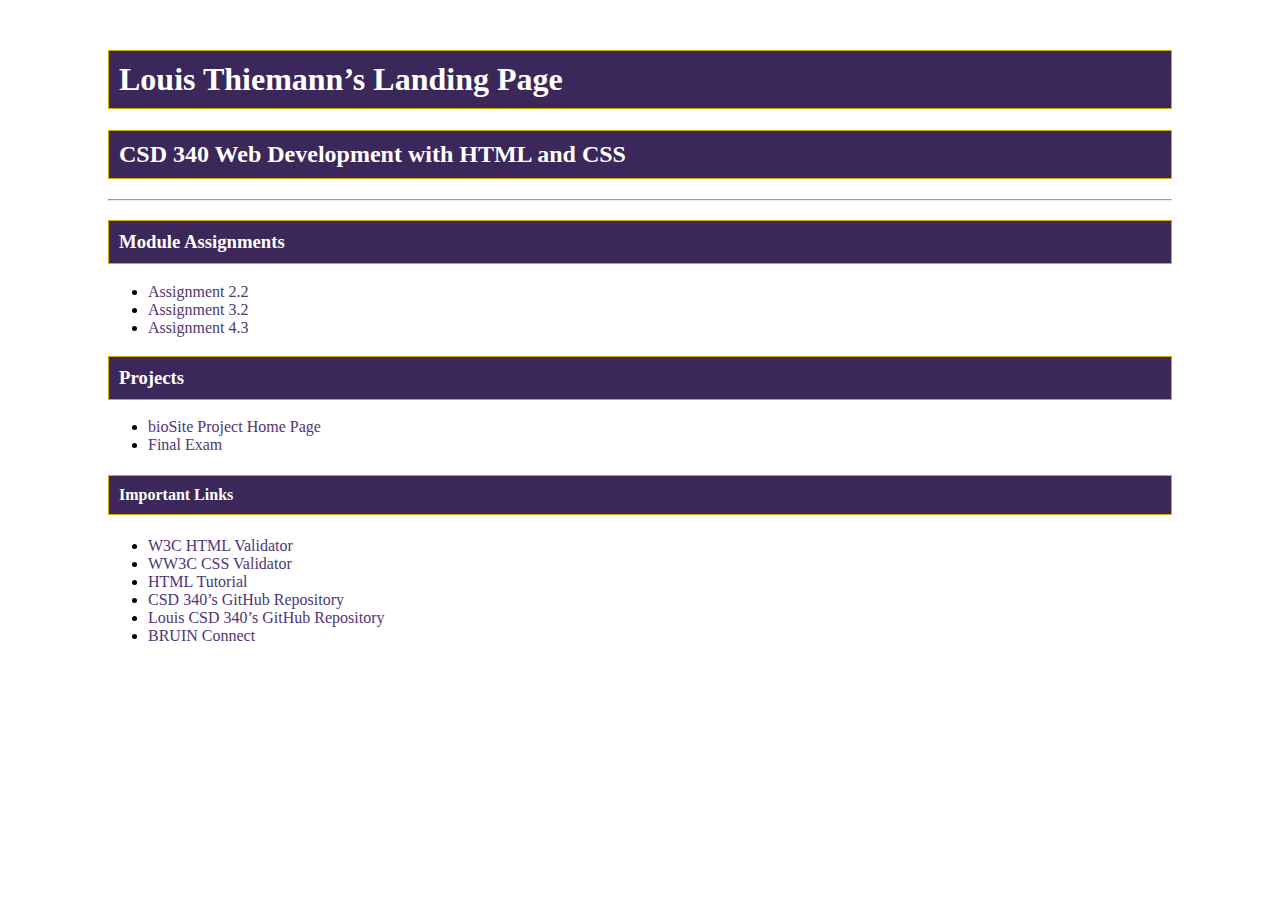
<file: index.html>
<!DOCTYPE html>
<html lang="en">

<!-- Louis Thiemann -->
<!-- CSD 340 - 312A -->
<!-- 01/23/2022 -->
<!-- Module 4 -->
<!-- Citations to Professor Krasso -->

<head>
	<title> Louis Thiemann’s CSD 340 Landing Page </title>
	<!-- Link to CSS -->
	<link rel="stylesheet" type="text/css" href="site.css">
	<!-- Google fonts for Oswald -->
	<link href="https://fonts.googleapis.com/css2?family=Oswald:wght@300;400;500;700&display=swap" rel="stylesheet">
</head>

<body>
	<div id="container">
		<h1 id="page-title"> Louis Thiemann’s Landing Page </h1>
		<h2> CSD 340 Web Development with HTML and CSS </h2>
		<hr>
		<h3> Module Assignments </h3>

	<ul>
		<li><a href="module-2/Thiemann_EX1.html">Assignment 2.2</a></li>
		<li><a href="module-3/Thiemann_EX2.html">Assignment 3.2</a></li>
		<li><a href="module-4/Thiemann_EX3.html">Assignment 4.3</a></li>
	</ul>

		<h3> Projects </h3>
	<ul>
		<li><a href="#">bioSite Project Home Page</a></li>
		<li><a href="#">Final Exam</a></li>
	</ul>		


		<h4> Important Links </h4>
	<ul>
		<li><a href="https://validator.w3.org/">W3C HTML Validator </a></li>
		<li><a href="http://jigsaw.w3.org/css-validator/">WW3C CSS Validator </a></li>
		<li><a href="https://www.w3schools.com/html/">HTML Tutorial </a></li>
		<li><a href="https://github.com/buwebdev/csd-340">CSD 340’s GitHub Repository </a></li>
		<li><a href="https://github.com/Louman127/CSD-340"> Louis CSD 340’s GitHub Repository </a></li>
		<li><a href="https://bruinconnect.bellevue.edu/">BRUIN Connect </a></li>
	</ul>

	</div>
</body>
</html>
</file>
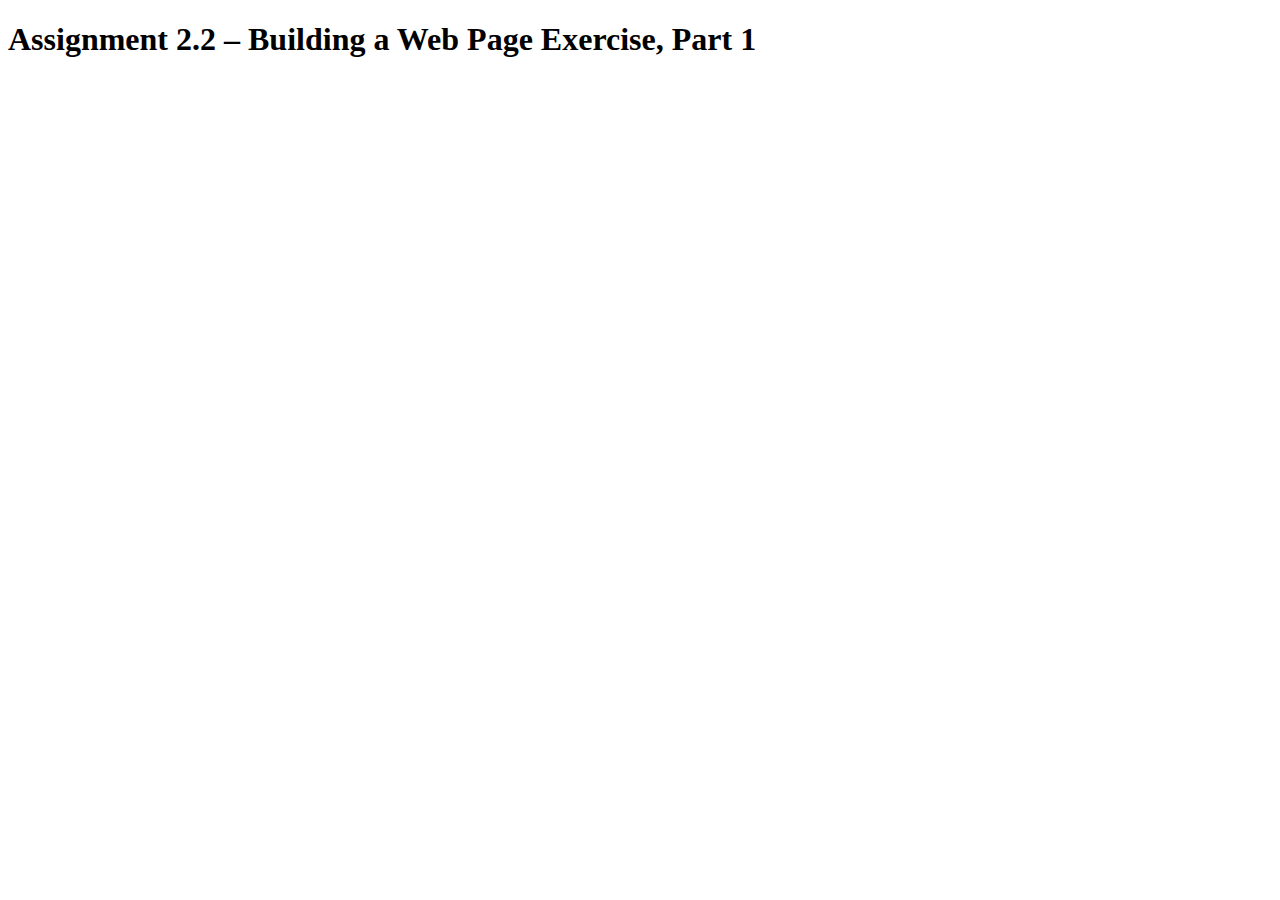
<file: Thiemann_EX1.html>
<!doctype html>

<html lang="en">
<head>
	<title> CSD 340 Web Development with HTML and CSS </title>
</head>
<body>
<h1> Assignment 2.2 – Building a Web Page Exercise, Part 1 </h1>

</body>
</html>
</file>
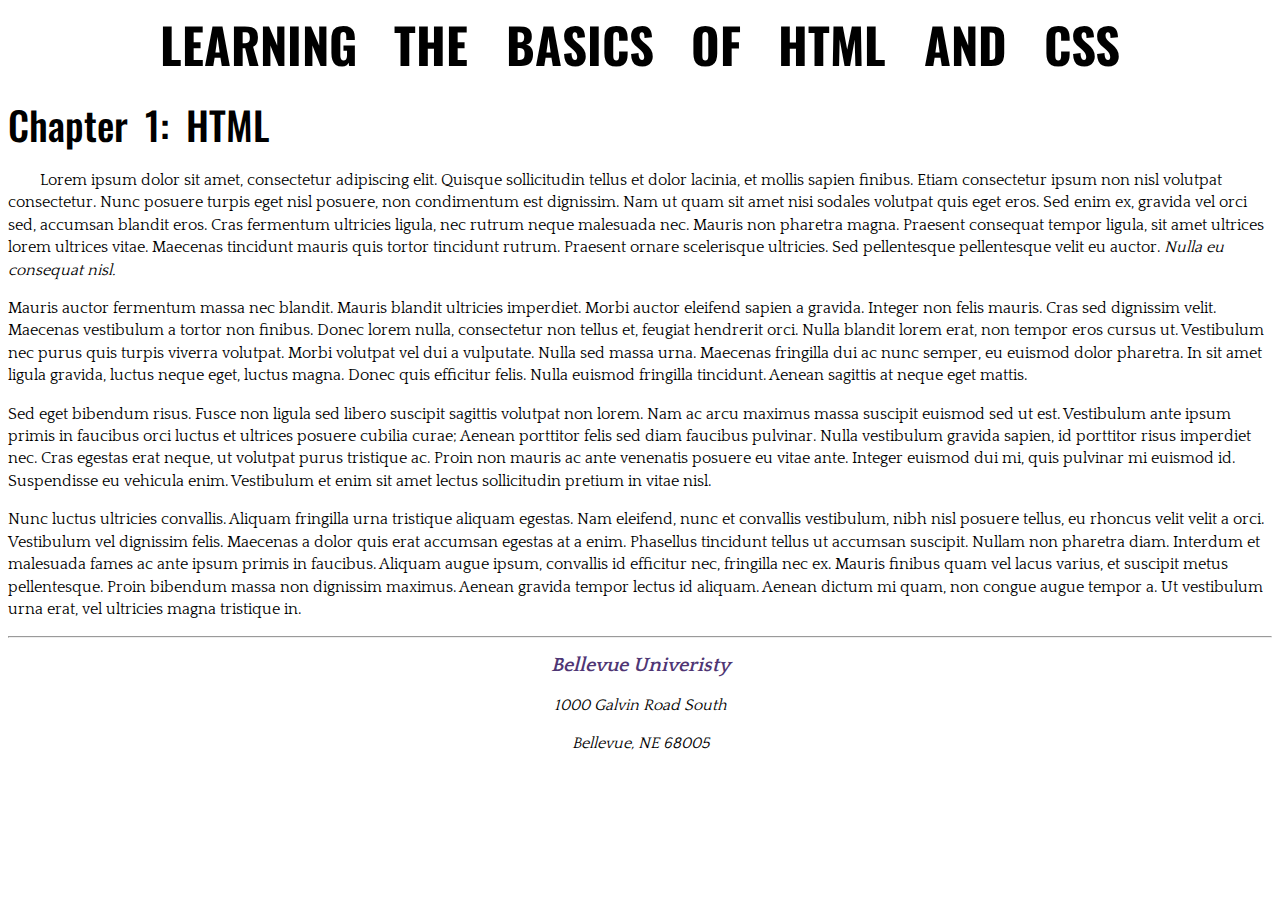
<file: Thiemann_EX2.html>
<!-- Louis Thiemann -->
<!-- CSD 340 312A -->
<!-- 01/16/2022 -->
<!-- Reference Professor Krasso -->

<!DOCTYPE html>
<html lang="en">

<head>
	<title> CSD 340 Web Development with HTML and CSS </title>

<!-- link to an external stylesheet -->
<link rel="stylesheet" type="text/css" href="Thiemann_EX2.css">
<link href="https://fonts.googleapis.com/css2?family=Oswald:wght@300;500;700&family=Quattrocento:wght@400;700&display=swap" rel="stylesheet">
 
<!-- meta tags -->
	<meta name="description" content="A basic introductino into HTML and CSS styling"/>
	<meta name="keywords" content="CSS, HTML, Web Development, Bellevue University" />
	<meta name="robots" content="nofollow" />
	<meta http-equiv="author" content="Louis Thieman with citaions to Professor Krasso" />


</head>
<body>
	<div id="container">
		<h1>Learning the Basics of HTML and CSS</h1>
		<h2> Chapter 1: HTML </h2>

		<p class="intro">
			Lorem ipsum dolor sit amet, consectetur adipiscing elit. Quisque sollicitudin tellus et dolor lacinia, et mollis sapien finibus. 
			Etiam consectetur ipsum non nisl volutpat consectetur. Nunc posuere turpis eget nisl posuere, non condimentum est dignissim. 
			Nam ut quam sit amet nisi sodales volutpat quis eget eros. Sed enim ex, gravida vel orci sed, accumsan blandit eros. 
			Cras fermentum ultricies ligula, nec rutrum neque malesuada nec. Mauris non pharetra magna. Praesent consequat tempor ligula, 
			sit amet ultrices lorem ultrices vitae. Maecenas tincidunt mauris quis tortor tincidunt rutrum. Praesent ornare scelerisque ultricies. 
			Sed pellentesque pellentesque velit eu auctor.<span class="sentence"> Nulla eu consequat nisl.</span>
		</p>
		
		<p>
			Mauris auctor fermentum massa nec blandit. Mauris blandit ultricies imperdiet. Morbi auctor eleifend sapien a gravida. Integer non felis mauris. 
			Cras sed dignissim velit. Maecenas vestibulum a tortor non finibus. Donec lorem nulla, consectetur non tellus et, feugiat hendrerit orci. Nulla 
			blandit lorem erat, non tempor eros cursus ut. Vestibulum nec purus quis turpis viverra volutpat. Morbi volutpat vel dui a vulputate. Nulla sed 
			massa urna. Maecenas fringilla dui ac nunc semper, eu euismod dolor pharetra. In sit amet ligula gravida, luctus neque eget, luctus magna. Donec 
			quis efficitur felis. Nulla euismod fringilla tincidunt. Aenean sagittis at neque eget mattis.
		</p>

		<p>
			Sed eget bibendum risus. Fusce non ligula sed libero suscipit sagittis volutpat non lorem. Nam ac arcu maximus massa suscipit euismod sed ut est. 
			Vestibulum ante ipsum primis in faucibus orci luctus et ultrices posuere cubilia curae; Aenean porttitor felis sed diam faucibus pulvinar. 
			Nulla vestibulum gravida sapien, id porttitor risus imperdiet nec. Cras egestas erat neque, ut volutpat purus tristique ac. Proin non mauris ac 
			ante venenatis posuere eu vitae ante. Integer euismod dui mi, quis pulvinar mi euismod id. Suspendisse eu vehicula enim. Vestibulum et enim sit 
			amet lectus sollicitudin pretium in vitae nisl.
		</p>

		<p>
			Nunc luctus ultricies convallis. Aliquam fringilla urna tristique aliquam egestas. Nam eleifend, nunc et convallis vestibulum, nibh nisl posuere tellus, 
			eu rhoncus velit velit a orci. Vestibulum vel dignissim felis. Maecenas a dolor quis erat accumsan egestas at a enim. Phasellus tincidunt tellus ut accumsan 
			suscipit. Nullam non pharetra diam. Interdum et malesuada fames ac ante ipsum primis in faucibus. Aliquam augue ipsum, convallis id efficitur nec, fringilla 
			nec ex. Mauris finibus quam vel lacus varius, et suscipit metus pellentesque. Proin bibendum massa non dignissim maximus. Aenean gravida tempor lectus id aliquam. 
			Aenean dictum mi quam, non congue augue tempor a. Ut vestibulum urna erat, vel ultricies magna tristique in.
		</p>

	<hr />

	<address>
		<p>
			<a href="https://www.bellevue.edu/" target="_blank">Bellevue Univeristy</a>
		</p>
		<p>
			1000 Galvin Road South
		</p>
		<p>
			Bellevue, NE 68005
		</p>
	</address>
</div>
</body>
</html>
</file>
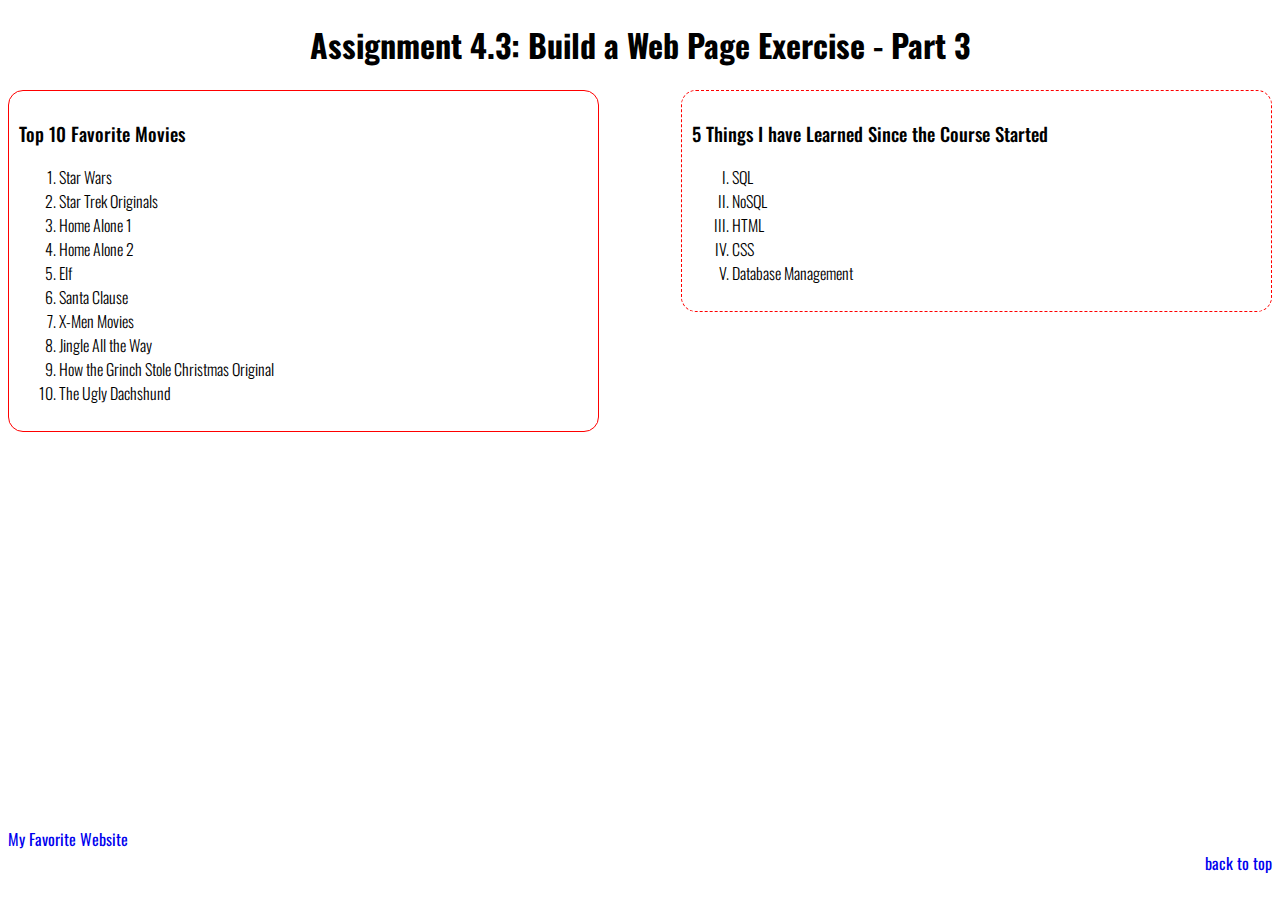
<file: Thiemann_EX3.html>
<!DOCTYPE html>
<html lang="en">

<!-- Louis Thiemann -->
<!-- CSD 340 - 312A -->
<!-- 01/23/2022 -->
<!-- Module 4 -->
<!-- Citations to Professor Krasso -->

	<head>
		<title> CSD 340 Web Development with HTML and CSS </title>
		<!-- Link to CSS file -->
		<link rel="stylesheet" type="text/css" href="Thiemann_EX3.css">
		<!-- Google fonts for Oswald -->
		<link href="https://fonts.googleapis.com/css2?family=Oswald:wght@300;400;500;700&display=swap" rel="stylesheet">
	</head>

	<body>
		<div id="container">

			<h1 id="page-title"> Assignment 4.3: Build a Web Page Exercise - Part 3 </h1>
		
		<div id="movie-list">

			<h3> Top 10 Favorite Movies </h3>

			<ol>
				<li> Star Wars </li>
				<li> Star Trek Originals </li>
				<li> Home Alone 1 </li>
				<li> Home Alone 2 </li>
				<li> Elf </li>
				<li> Santa Clause </li>
				<li> X-Men Movies </li>
				<li> Jingle All the Way </li>
				<li> How the Grinch Stole Christmas Original </li>
				<li> The Ugly Dachshund </li>
			</ol>
		</div>

		<div id="things-learned">
			<h3> 5 Things I have Learned Since the Course Started </h3>

		<ul id="roman">

			<li> SQL </li>
			<li> NoSQL </li>
			<li> HTML </li>
			<li> CSS </li>
			<li> Database Management </li>
		</ul>
		</div>

		<div id="footer">
			<a href="https://www.youtube.com/" target="_blank" id="favorite-url"> My Favorite Website </a>
			<br />

			<a href="#container" id="back-to-top">back to top</a>
		</div>
	</div>
</body>
</html>
</file>
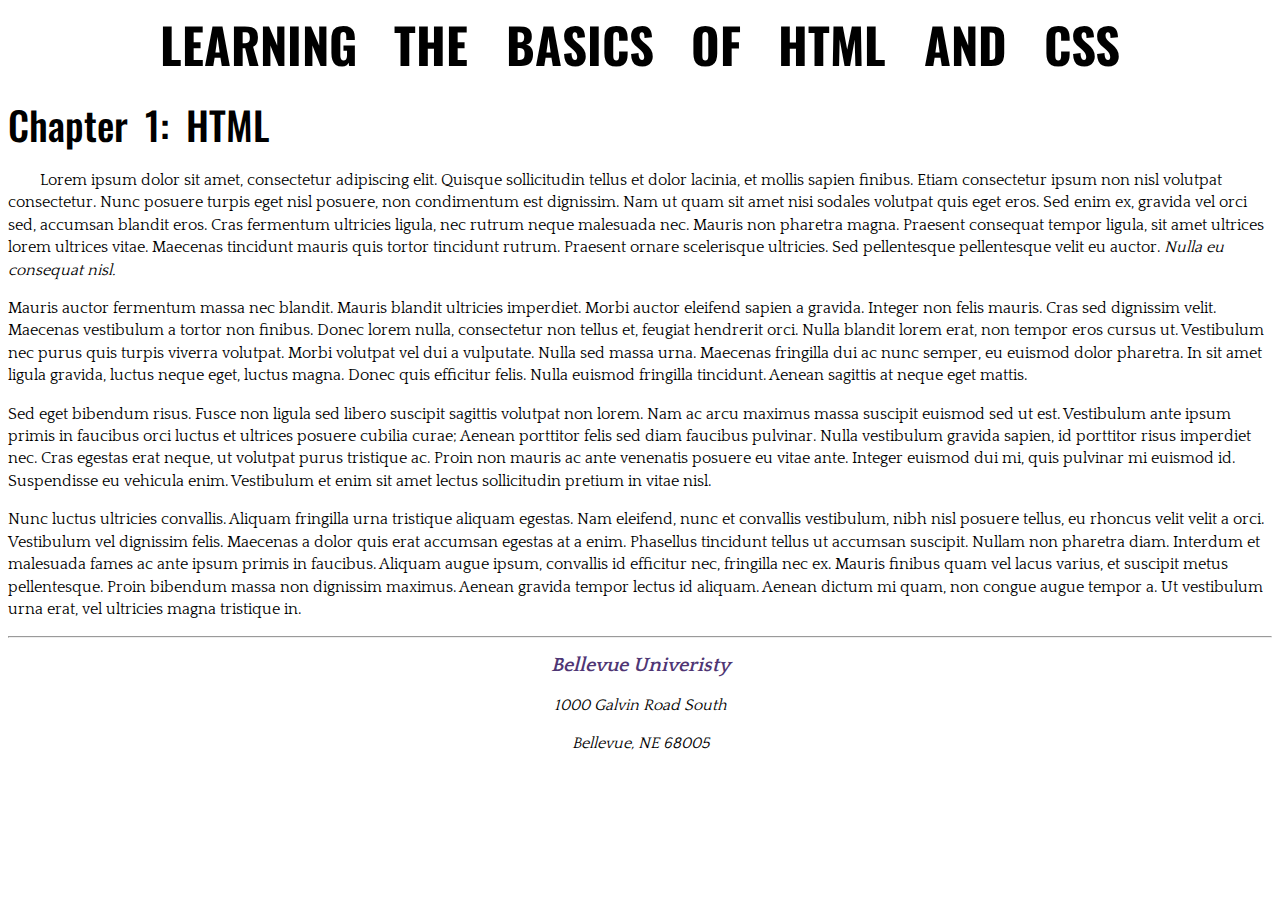
<file: module-3/Thiemann_EX2.html>
<!-- Louis Thiemann -->
<!-- CSD 340 312A -->
<!-- 01/16/2022 -->
<!-- Reference Professor Krasso -->

<!DOCTYPE html>
<html lang="en">

<head>
	<title> CSD 340 Web Development with HTML and CSS </title>

<!-- link to an external stylesheet -->
<link rel="stylesheet" type="text/css" href="Thiemann_EX2.css">
<link href="https://fonts.googleapis.com/css2?family=Oswald:wght@300;500;700&family=Quattrocento:wght@400;700&display=swap" rel="stylesheet">
 
<!-- meta tags -->
	<meta name="description" content="A basic introductino into HTML and CSS styling"/>
	<meta name="keywords" content="CSS, HTML, Web Development, Bellevue University" />
	<meta name="robots" content="nofollow" />
	<meta http-equiv="author" content="Louis Thieman with citaions to Professor Krasso" />


</head>
<body>
	<div id="container">
		<h1>Learning the Basics of HTML and CSS</h1>
		<h2> Chapter 1: HTML </h2>

		<p class="intro">
			Lorem ipsum dolor sit amet, consectetur adipiscing elit. Quisque sollicitudin tellus et dolor lacinia, et mollis sapien finibus. 
			Etiam consectetur ipsum non nisl volutpat consectetur. Nunc posuere turpis eget nisl posuere, non condimentum est dignissim. 
			Nam ut quam sit amet nisi sodales volutpat quis eget eros. Sed enim ex, gravida vel orci sed, accumsan blandit eros. 
			Cras fermentum ultricies ligula, nec rutrum neque malesuada nec. Mauris non pharetra magna. Praesent consequat tempor ligula, 
			sit amet ultrices lorem ultrices vitae. Maecenas tincidunt mauris quis tortor tincidunt rutrum. Praesent ornare scelerisque ultricies. 
			Sed pellentesque pellentesque velit eu auctor.<span class="sentence"> Nulla eu consequat nisl.</span>
		</p>
		
		<p>
			Mauris auctor fermentum massa nec blandit. Mauris blandit ultricies imperdiet. Morbi auctor eleifend sapien a gravida. Integer non felis mauris. 
			Cras sed dignissim velit. Maecenas vestibulum a tortor non finibus. Donec lorem nulla, consectetur non tellus et, feugiat hendrerit orci. Nulla 
			blandit lorem erat, non tempor eros cursus ut. Vestibulum nec purus quis turpis viverra volutpat. Morbi volutpat vel dui a vulputate. Nulla sed 
			massa urna. Maecenas fringilla dui ac nunc semper, eu euismod dolor pharetra. In sit amet ligula gravida, luctus neque eget, luctus magna. Donec 
			quis efficitur felis. Nulla euismod fringilla tincidunt. Aenean sagittis at neque eget mattis.
		</p>

		<p>
			Sed eget bibendum risus. Fusce non ligula sed libero suscipit sagittis volutpat non lorem. Nam ac arcu maximus massa suscipit euismod sed ut est. 
			Vestibulum ante ipsum primis in faucibus orci luctus et ultrices posuere cubilia curae; Aenean porttitor felis sed diam faucibus pulvinar. 
			Nulla vestibulum gravida sapien, id porttitor risus imperdiet nec. Cras egestas erat neque, ut volutpat purus tristique ac. Proin non mauris ac 
			ante venenatis posuere eu vitae ante. Integer euismod dui mi, quis pulvinar mi euismod id. Suspendisse eu vehicula enim. Vestibulum et enim sit 
			amet lectus sollicitudin pretium in vitae nisl.
		</p>

		<p>
			Nunc luctus ultricies convallis. Aliquam fringilla urna tristique aliquam egestas. Nam eleifend, nunc et convallis vestibulum, nibh nisl posuere tellus, 
			eu rhoncus velit velit a orci. Vestibulum vel dignissim felis. Maecenas a dolor quis erat accumsan egestas at a enim. Phasellus tincidunt tellus ut accumsan 
			suscipit. Nullam non pharetra diam. Interdum et malesuada fames ac ante ipsum primis in faucibus. Aliquam augue ipsum, convallis id efficitur nec, fringilla 
			nec ex. Mauris finibus quam vel lacus varius, et suscipit metus pellentesque. Proin bibendum massa non dignissim maximus. Aenean gravida tempor lectus id aliquam. 
			Aenean dictum mi quam, non congue augue tempor a. Ut vestibulum urna erat, vel ultricies magna tristique in.
		</p>

	<hr />

	<address>
		<p>
			<a href="https://www.bellevue.edu/" target="_blank">Bellevue Univeristy</a>
		</p>
		<p>
			1000 Galvin Road South
		</p>
		<p>
			Bellevue, NE 68005
		</p>
	</address>
</div>
</body>
</html>
</file>
<file: site.css>
<!-- Louis Thiemann -->
<!-- CSD 340 312A -->
<!-- 01/23/2022 -->
<!-- Reference Professor Krasso -->

	<!-- Google fonts for Oswald -->
	<link href="https://fonts.googleapis.com/css2?family=Oswald:wght@300;400;500;700&display=swap" rel="stylesheet">

html, body{
	font-family: Oswald, Verdana, Arial, sans-serif;
}

#container{
	margin-top: 50px;
	margin-left: 100px;
	margin-right: 100px;
}

h1, h2, h3, h4{
	background-color: #3c275a;
	color: #fff;
	border: 1px solid #D6A800;
	padding: 10px
}

a{
	color: #4F3674;
	text-decoration: none;
}

a:hover{
	background-color: #D6A800;
	color: #4F3674;
}

a:visited{
	color: #3c275a;

}
</file>
<file: Thiemann_EX2.css>
<!-- Louis Thiemann -->
<!-- CSD 340 312A -->
<!-- 01/16/2022 -->
<!-- Reference Professor Krasso -->

html, body{
	font-size: 16px;

}

p{
	font-family: 'Quattrocento', Georgia, 'Times New Roman', serif;
	font-weight: 400;
	line-height: 1.4em;

}
h1, h2{
	font-family: 'Oswald', Verdana, Arial, sans-serif;
}

h1{
	font-weight: 700;
	text-transform: uppercase;
	word-spacing: .5em;
	margin:0;
	text-align: center;
	font-size: 3.052em;
}

h2{
	font-weight: 500;
	font-size: 2.441em;
	word-spacing: .2em;
	margin: 0;
	text-align: left;
	padding-top: 15px;

}

address{
	font-family: 'Quattrocento', Georgia, 'Times New Roman', serif;
	text-align: center;
}

address a{
	font-size: 1.25em;
	font-weight: bold;
	text-decoration: none;
	color: #4F3674;
}

address a:hover{
	text-decoration: underline;
	background-color: #D6A800;
}

address a:visited{
	color: #3c275a;
}

.sentence{
	font-style: italic;
}

.intro{
	text-indent: 2em;
}
</file>
<file: Thiemann_EX3.css>
#page-title{
	text-align: center;
	font-family: 'Oswald', Verdana, Arial, sans-serif;
}

#movie-list{
	width: 45%;
	float: left;
	font-family: 'Oswald', Verdana, Arial, sans-serif;
	font-weight: 300;
	border: 1px solid red;
	border-radius: 15px;
	padding: 10px;
}

	#things-learned{
	width: 45%;
	float: right;
	font-family: 'Oswald', Verdana, Arial, sans-serif;
	font-weight: 300;
	border: 1px dashed red;
	border-radius: 15px;
	padding: 10px;
}

#roman{
	list-style-type: upper-roman;
}

#footer{
	margin-top: 60%;
	width: 100%;
}

#back-to-top{
	float: right;
	margin-bottom: 20px;
}

h3{
	font-weight: 500;
}

#favorite-url, #back-to-top{
	font-family: 'Oswald', Verdana, Arial, sans-serif;
	text-decoration: none;
}
#favorite-url:hover, #back-to-top:hover{
	text-decoration: underline;
}
</file>
<file: module-3/Thiemann_EX2.css>
<!-- Louis Thiemann -->
<!-- CSD 340 312A -->
<!-- 01/16/2022 -->
<!-- Reference Professor Krasso -->

html, body{
	font-size: 16px;

}

p{
	font-family: 'Quattrocento', Georgia, 'Times New Roman', serif;
	font-weight: 400;
	line-height: 1.4em;

}
h1, h2{
	font-family: 'Oswald', Verdana, Arial, sans-serif;
}

h1{
	font-weight: 700;
	text-transform: uppercase;
	word-spacing: .5em;
	margin:0;
	text-align: center;
	font-size: 3.052em;
}

h2{
	font-weight: 500;
	font-size: 2.441em;
	word-spacing: .2em;
	margin: 0;
	text-align: left;
	padding-top: 15px;

}

address{
	font-family: 'Quattrocento', Georgia, 'Times New Roman', serif;
	text-align: center;
}

address a{
	font-size: 1.25em;
	font-weight: bold;
	text-decoration: none;
	color: #4F3674;
}

address a:hover{
	text-decoration: underline;
	background-color: #D6A800;
}

address a:visited{
	color: #3c275a;
}

.sentence{
	font-style: italic;
}

.intro{
	text-indent: 2em;
}
</file>
